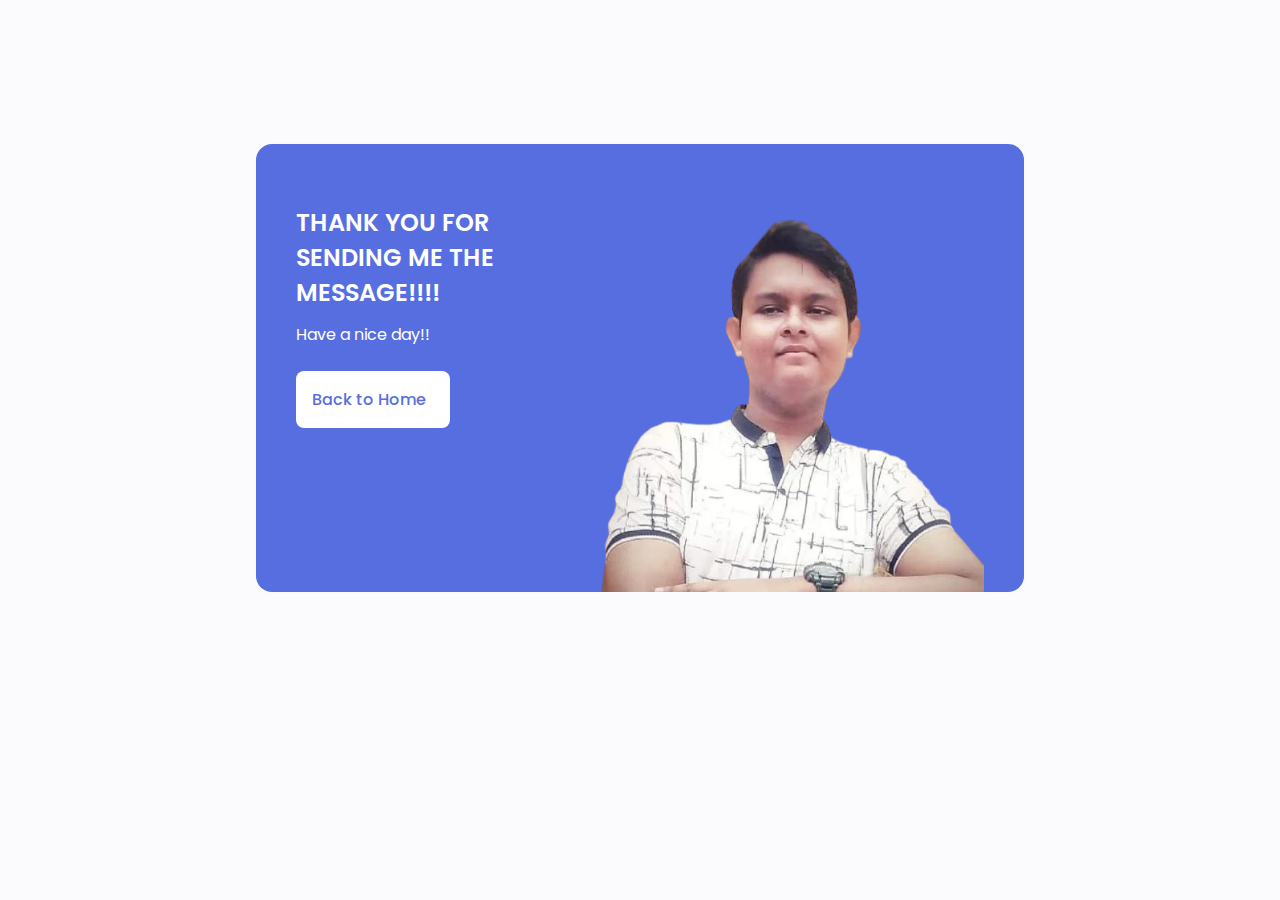
<file: templates/thankyou.html>
<!DOCTYPE html>
<html lang="en">

<head>
    <meta charset="UTF-8">
    <meta http-equiv="X-UA-Compatible" content="IE=edge">
    <meta name="viewport" content="width=device-width, initial-scale=1.0">
    <meta name="description" content="Official Portfolio Website of Sayak Karar">
    <meta name="keywords"
        content="sayak, karar, Sayak, Karar, SAYAK, KARAR, TINT, tint, Tint, Techno, New Town, techno, cybersecurity, Cybersecurity, Cyber Security, cyber security, Ethical, Hacking, ethical, hacking, audio, editing, blogs, mindmanuscriptsofsayak">
    <meta name="author" content="Sayak Karar">

    <title>Thank You - Sayak Karar</title>

    <!-- CSS -->
    <link rel="stylesheet" href="../static/css/style.css">

    <!-- UNICONS -->
    <link rel="stylesheet" href="https://unicons.iconscout.com/release/v4.0.0/css/line.css">
</head>

<body>

    <!-- MAIN -->
    <main class="main">

        <!-- THANK YOU -->
        <section class="project section">
            <div class="project__bg">
                <div class="project__container container grid">
                    <div class="project__data">
                        <h2 class="project__title">THANK YOU FOR SENDING ME THE MESSAGE!!!!</h2>
                        <p class="project__description">Have a nice day!!</p>
                        <a href="/" class="button button--flex button--white">
                            Back to Home
                            <i class="uil uil-message project__icon button__icon"></i>
                        </a>
                    </div>

                    <img src="../static/img/project.webp" alt="" class="project__img">
                </div>
            </div>
        </section>

        <!-- MAIN JS -->
        <script src="../static/js/main.js"></script>
</body>

</html>
</file>
<file: static/css/style.css>
/* GOOGLE FONTS */
@import url('https://fonts.googleapis.com/css2?family=Poppins:wght@400;500;600&display=swap');


/*VARIABLES CSS */
:root{
    --header-height:  3rem;

    /* Colors */
    /* Change favorite color */
    --hue-color: 230; /*Purple 250 - Green 142 - Blue 230 - Pink 340*/

    /*HSL Color Mode*/
    --first-color: hsl(var(--hue-color), 69%, 61%);
    --first-color-second: hsl(var(--hue-color), 69%, 61%);
    --first-color-alt: hsl(var(--hue-color), 57%, 53%);
    --first-color-lighter: hsl(var(--hue-color), 92%, 85%);
    --title-color: hsl(var(--hue-color), 8%, 15%);
    --text-color: hsl(var(--hue-color), 8%, 45%);
    --text-color-light: hsl(var(--hue-color), 8%%, 65%);
    --input-color: hsl(var(--hue-color), 70%, 96%);
    --body-color: hsl(var(--hue-color), 60%, 99%);
    --container-color: #fff;
    --scroll-bar-color: hsl(var(--hue-color), 12%, 90%);
    --scroll-thumb-color: hsl(var(--hue-color), 12%, 80%);

    /* Font and Typography */
    --body-font: 'Poppins', sans-serif;

    /* .5rem = 8px, 1rem = 16px, 1.5rem = 24px .... */
    --big-font-size: 2rem;
    --h1-font-size: 1.5rem;
    --h2-font-size: 1.25rem;
    --h3-font-size: 1.125rem;
    --normal-font-size: .938rem;
    --small-font-size: .813rem;
    --smaller-font-size: .75rem;

    /* Font Weight */
    --font-medium: 500;
    --font-semi-bold: 600;

    /* Margins Bottom */
    /* .25rem = 4px. .5rem = 8px, .75rem = 12px .... */
    --mb-0-25: .25rem;
    --mb-0-5:.5rem;
    --mb-0-75: .75rem;
    --mb-1: 1rem;
    --mb-1-5: 1.5rem;
    --mb-2: 2rem;
    --mb-2-5: 2.5rem;
    --mb-3: 3rem;

    /* Z Index */
    --z-tooltip: 10;
    --z-fixed: 100;
    --z-modal: 1000;
}

/* Font size for large devices */
@media screen and (min-width: 968px){
    :root{
        --big-font-size: 3rem;
        --h1-font-size: 2.25rem;
        --h2-font-size: 1.5rem;
        --h3-font-size: 1.25rem;
        --normal-font-size: 1rem;
        --small-font-size: .875em;
        --smaller-font-size: .813rem;
    } 
}


/* Variables Dark Theme */
body.dark-theme{
    /*HSL Color Mode*/
    --first-color-second: hsl(var(--hue-color), 30%, 8%);
    --title-color: hsl(var(--hue-color), 8%, 95%);
    --text-color: hsl(var(--hue-color), 8%, 75%);
    --input-color: hsl(var(--hue-color), 29%, 16%);
    --body-color: hsl(var(--hue-color), 28%, 12%);
    --container-color: hsl(var(--hue-color), 29%, 16%);
    --scroll-bar-color: hsl(var(--hue-color), 12%, 48%);
    --scroll-thumb-color: hsl(var(--hue-color), 12%, 36%);
}


/* Button Dark/Light */
.nav__btns{
    display: flex;
    align-items: center;
}

.change-theme{
    font-size: 1.25rem;
    color: var(--title-color);
    margin-right: var(--mb-1);
    cursor: pointer;
}

.change-theme:hover{
    color: var(--first-color);
}


/* BASE */
*{
    box-sizing: border-box;
    padding: 0;
    margin: 0;
}

html{
    scroll-behavior: smooth;
}

body{
    margin: 0 0 var(--header-height) 0;
    font-family: var(--body-font);
    font-size: var(--normal-font-size);
    background-color: var(--body-color);
    color: var(--text-color);
}

h1, h2, h3, h4{
    color: var(--title-color);
    font-weight: var(--font-semi-bold);
}

ul{
    list-style: none;
}

a{
    text-decoration: none;
}

img{
    max-width: 100%;
    height: auto;
}


/* REUSABLE CSS CLASSES */
.section{
    padding: 2rem 0 4rem;
}

.section__title{
    font-size: var(--h1-font-size);
}

.section__subtitle{
    display: block;
    font-size: var(--small-font-size);
    margin-bottom: var(--mb-3);
}

.section__title,
.section__subtitle{
    text-align: center;
}


/* LAYOUT */
.container{
    max-width: 768px;
    margin-left: var(--mb-1-5);
    margin-right: var(--mb-1-5);
}

.grid{
    display: grid;
    gap: 1.5rem;
}

.header{
    width: 100%;
    position: fixed;
    bottom: 0;
    left: 0;
    z-index: var(--z-fixed);
    background-color: var(--body-color);
}


/* NAVIGATION */
.nav{
    max-width: 968px;
    height: var(--header-height);
    display: flex;
    justify-content: space-between;
    align-items: center;
}

.nav__logo,
.nav__toggle{
    color: var(--title-color);
    font-weight: var(--font-medium);
    display: flex;
    justify-content: left;
}

.nav__logo:hover{
    color: var(--first-color);
}
  
.nav__logo img {
    padding: 0;
    margin: 0;
    max-height: 40px;
}

.nav__toggle{
    font-size: 1.1rem;
    cursor: pointer;
}

.nav__toggle:hover{
    color: var(--first-color);
}

@media screen and (max-width: 767px){
    .nav__menu{
        position: fixed;
        bottom: -100%;
        left: 0;
        width: 100%;
        background-color: var(--body-color);
        padding: 2rem 1.5rem 4rem;
        box-shadow: 0 -1px 4px rgba(0, 0, 0, .15);
        border-radius: 1.5rem 1.5rem 0 0;
        transition: .3s;
    }
}

.nav__list{
    grid-template-columns: repeat(3, 1fr);
    gap: 2rem;
}

.nav__link{
    display: flex;
    flex-direction: column;
    align-items: center;
    font-size: var(--small-font-size);
    color: var(--title-color);
    font-weight: var(--font-medium);
    text-align: center;
}

.nav__link:hover{
    color: var(--first-color);
}

.nav__icon{
    font-size: 1.2rem;
}

.nav__close{
    position: absolute;
    right: 1.3rem;
    bottom: .5rem;
    font-size: 1.5rem;
    cursor: pointer;
    color: var(--first-color);
}

.nav__close:hover{
    color: var(--first-color-alt);
}

/* Show Menu */
.show-menu{
    bottom: 0;
}

/* Active Links */
.active-link{
    color: var(--first-color);
}

/* Change Background Header */
.scroll-header{
    box-shadow: 0 -1px 4px rgba(0, 0, 0, .15);
}


/* HOME */
.home__container{
    gap: 1rem;
}

.home__content{
    grid-template-columns: .5fr 3fr;
    padding-top: 3.5rem;
    align-items: center;
}

.home__social{
    display: grid;
    grid-template-columns: max-content;
    row-gap: 1rem;
}

.home__social-icon{
    font-size: var(--h2-font-size);
}

.home__social-icon:hover{
    color: var(--first-color-alt);
}

.home__blob{
    width: 200px;
    fill: var(--first-color);
}

.home__blob-img{
    width: 170px;
}

.home__data{
    grid-column: 1/3;
}

.home__title{
    font-size: var(--h1-font-size);
}

.home__subtile{
    font-size: var(--h2-font-size);
    color: var(--text-color);
    font-weight: var(--font-medium);
    margin-bottom: var(--mb-0-75);
}

.home__description{
    margin-bottom: var(--mb-2);
}

.home__scroll{
    display: none;
}

.home__scroll-button{
    color: var(--first-color);
    transition: .3s;
}

.home__scroll-button:hover{
    transform: translateY(.25rem);
}

.home__scroll-mouse{
    font-size: 2rem;
}

.home_scroll-name{
    font-size: var(--small-font-size);
    color: var(--title-color);
    font-weight: var(--font-medium);
    margin-right: var(--mb-0-25);
}

.home__scroll-arrow{
    font-size: 1.25rem;
}


/* BUTTONS */
.button{
    display: inline-block;
    background-color: var(--first-color);
    color: #fff;
    padding: 1rem;
    border-radius: .5rem;
    font-weight: var(--font-medium);
}

.button:hover{
    background-color: var(--first-color-alt);
}

.button__icon{
    font-size: 1.25rem;
    margin-left: var(--mb-0-5);
    transition: .3s;
}

.button__icon:hover{
    transform: translateX(.25rem);
}

.button--white{
    background-color:#fff;
    color: var(--first-color);
}

.button--white:hover{
    background-color: #fff;
}

.button--flex{
    display: inline-flex;
    align-items: center;
}


.button--small{
    padding: .75rem 1rem;
}

.button--link{
    padding: 0;
    background-color: transparent;
    color: var(--first-color);
}

.button--link:hover{
    background-color: transparent;
    color: var(--first-color-alt);
}

/* ABOUT */
.about__img{
    width: 200px;
    border-radius: .5rem;
    justify-self: center;
    align-self: center;
}

.about__description{
    text-align: center;
    margin-bottom: var(--mb-2-5);
}

.about__info{
    display: flex;
    justify-content: space-evenly;
    margin-bottom: var(--mb-2-5);
}

.about__info-title{
    font-size: var(--h2-font-size);
    font-weight: var(--font-semi-bold);
    color: var(--title-color);
}

.about__info-name{
    font-size: var(--smaller-font-size);
}

.about__info-title,
.about__info-name{
    display: block;
    text-align: center;
}

.about__buttons{
    display: block;
    justify-content: center;
}

.download:hover .button__icon{
    transform: translateY(.25rem);
}


/* SKILLS */
.skills__container{
    row-gap: 0;
}

.skills__header{
    display: flex;
    align-items: center;
    margin-bottom: var(--mb-2-5);
    cursor: pointer;
}

.skills__icon,
.skills__arrow{
    font-size:  2rem;
    color: var(--first-color);
}

.skills__icon{
    margin-right: var(--mb-0-75);
}

.skills__title{
    font-size: var(--h3-font-size);
}

.skills__subtitle{
    font-size: var(--small-font-size);
    color: var(--text-color-light);
}

.skills__arrow{
    margin-left: auto;
    transition: .4s
}

.skills__list{
    row-gap: 1.5rem;
    padding-left: 2.7rem;
}

.skills__titles{
    display: flex;
    justify-content: space-between;
    margin-bottom: var(--mb-0-5);
}

.skills__name{
    font-size: var(--normal-font-size);
    font-weight: var(--font-medium);
}

.skills__bar,
.skills__percentage{
    height: 5px;
    border-radius: .25rem;
}

.skills__bar{
    background-color: var(--first-color-lighter);
}

.skills__percentage{
    display: block;
    background-color: var(--first-color);
}

.skills__html{
    width: 85%;
}

.skills__css{
    width: 65%;
}

.skills__js{
    width: 55%;
}

.skills__bootstrap{
    width: 55%;
}

.skills__scss{
    width: 45%;
}

.skills__node{
    width: 35%;
}

.skills__python{
    width: 60%
}

.skills__kali{
    width: 75%;
}

.skills__metasploit{
    width: 35%
}

.skills__cain{
    width: 35%;
}

.skills__john{
    width: 45%;
}

.skills__nmap{
    width: 35%;
}

.skills__nessus{
    width: 55%;
}

.skills__splunk{
    width: 35%;
}

.skills__java{
    width: 85%;
}

.skills__c{
    width: 75%;
}

.skills__py{
    width: 75%;
}

.skills__cpp{
    width: 55%;
}

.skills__audition{
    width: 75%;
}
.skills__flstudio{
    width: 35%;
}

.skills__photoshop{
    width: 45%;
}

.skills__canva{
    width: 65%;
}

.skills__premiere{
    width: 35%;
}

.skills__kinemaster{
    width: 45%;
}

.skills__wordpress{
    width: 55%;
}

.skills__close .skills__list{
    height: 0;
    overflow: hidden;
}

.skills__open .skills__list{
    height: max-content;
    margin-bottom: var(--mb-2-5);
}

.skills__open .skills__arrow{
    transform: rotate(-180deg)
}


/* EDUCATIONAL QUALIFICATIONS */
/* .qualification__tabs{
    display: flex;
    justify-content: space-evenly;
    margin-bottom: var(--mb-2);
} */

/* .qualification__button{
    font-size: var(--h3-font-size);
    font-weight: var(--font-medium);
    cursor: pointer;
}

.qualification__button:hover{
    color: var(--first-color);
} */

/* .qualification__icon{
    font-size: 1.8rem;
    margin-right: var(--mb-0-25);
} */

.qualification__data{
    display: grid;
    grid-template-columns: 1fr max-content 1fr;
    column-gap: 1.5rem;
}

.qualification__title{
    font-size: var(--normal-font-size);
    font-weight: var(--font-medium);
}

.qualification__subtitle{
    display: inline-block;
    font-size: var(--small-font-size);
    margin-bottom: var(--mb-1);
}

.qualification__calender{
    font-size: var(--smaller-font-size);
    color: var(--text-color-light);
}

.qualification__rounder{
    display: inline-block;
    width: 13px;
    height: 13px;
    background-color: var(--first-color);
    border-radius: 50%;
}

.qualification__line{
    display: block;
    width: 2px;
    height: 100%;
    background-color: var(--first-color);
    transform: translate(5.5px, -7px);
}

/* .qualification [data-content]{
    display: none;
} */

.qualification__active[data-content]{
    display: block;
}


.qualification__button.qualification__active{
    color: var(--first-color);
}

.qualification__record{
    margin-bottom: var(--mb-3);
}


/* SERVICES */
.personal__container{
     gap: 1.5rem;
     grid-template-columns: repeat(2, 1fr);  
}

.personal__content{
    position: relative;
    background-color: var(--container-color);
    padding: 3.5rem .5rem 1.25rem 1.5rem;
    border-radius: .25rem;
    box-shadow: 0 2px 4px rgba(0, 0, 0, .15);
    transition: .3s;
}

.personal__content:hover{
    box-shadow: 0 4px 8px rgba(0, 0, 0, .15);
}

.personal__icon{
    display: block;
    font-size: 1.5rem;
    color: var(--first-color);
    margin-bottom: var(--mb-1);
}

.personal__title{
    font-size: var(--h3-font-size);
    margin-bottom: var(--mb-1);
    font-weight: var(--font-medium);
}

.personal__button{
    cursor: pointer;
    font-size: var(--small-font-size);
}

.personal__button:hover .button__icon{
    transform: translateX(.25rem);
}

.personal__modal{
    position: fixed;
    top: 0;
    left: 0;
    right: 0;
    bottom: 0;
    background-color: rgba(0, 0, 0, .15);
    display: flex;
    align-items: center;
    justify-content: center;
    padding: 0 1rem;
    z-index: var(--z-modal);
    opacity: 0;
    visibility: hidden;
    transition: .3s;
}

.personal__modal-content{
    position: relative;
    background-color: var(--container-color);
    padding: 1.5rem;
    border-radius: .5rem;
}

.personal__modal-profile{
    row-gap: 1rem;
    display: flex;
}

.personal__modal-title{
    font-size: var(--h3-font-size);
    font-weight: var(--font-medium);
    margin-bottom: var(--mb-1-5);
}

.personal__modal-close{
    position: absolute;
    top: 1rem;
    right: 1rem;
    font-size: 1.5rem;
    color: var(--first-color);
    cursor: pointer;
}

.personal__modal-icon{
    color: var(--first-color);
    margin-right: var(--mb-0-25);
}

/* Active modal */
.active-modal{
    opacity: 1;
    visibility: visible;
}


/* ACHIEVEMENTS */
.portfolio__container{
    overflow: initial;
}

.portfolio__content{
    padding: 0 1.5rem;
}

.portfolio__data{
    margin-bottom: var(--mb-2);
}

.portfolio__img{
    width: 456px;
    height: 256px;
    border-radius: .5rem;
    justify-self: center;
}

.portfolio__title{
    font-size: var(--h3-font-size);
    margin-bottom: var(--mb-1);
}

.portfolio__description{
    margin-bottom: var(--mb-0-75);
}

.portfolio__button:hover .button__icon{
    transform: translateX(.25rem);
}

.swiper-button-prev::after,
.swiper-button-next::after{
    content: '';
}

.swiper-portfolio-icon{
    font-size: 2rem;
    color: var(--first-color);
}

.swiper-button-prev{
    left: -.5rem;
}

.swiper-button-next{
    right: -.5rem;
}

.swiper-contanter.horizontal > .swiper-pagination-bullets{
    bottom: -2.5rem;
}

.swiper-pagination-bullet-active{
    background-color: var(--first-color);
}

.swiper-button-prev,
.swiper-button-next,
.swiper-pagination-bullet{
    outline: none;
}


/* PROJECT IN MIND */
.project{
    text-align: center;
}

.project__bg{
    background-color: var(--first-color-second);
    padding-top: 3rem;
}

.project__title{
    font-size: var(--h2-font-size);
    margin-bottom: var(--mb-0-75);
}

.project__description{
    margin-bottom: var(--mb-1-5);
}

.project__title,
.project__description{
    color: #fff;
}

.project__img{
    width: 400px;
    justify-self: center;
}

.testimonial__data,
.testimonial__header{
    display: flex;
}

.testimonial__data{
    justify-content: space-between;
    margin-bottom: var(--mb-1);
}

.testimonial__img{
    width: 60px;
    height: 60px;
    border-radius: 50%;
    margin-right: var(--mb-0-75);
}

.testimonial__name{
    font-size: var(--h3-font-size);
    font-weight: var(--font-medium);
}

.testimonial__client{
    font-size: var(--small-font-size);
    color: var(--text-color-light);
}

.testimonial__description{
    margin-bottom: var(--mb-2-5);
}

.testimonial__icon-star{
    color: var(--first-color);
}

.swiper-container .swiper-pagination-testimonial{
    bottom: 0;
}


/* CONTACT ME */
.contact__container{
    row-gap: 3rem;
}

.contact__information{
    display: flex;
    margin-bottom: var(--mb-2);
}

.contact__icon{
    font-size: 2rem;
    color: var(--first-color);
    margin-right: var(--mb-0-75);
}

.contact__title{
    font-size: var(--h3-font-size);
    font-weight: var(--font-medium);
}

.contact__subtitle{
    font-stretch: var(--small-font-size);
    color: var(--text-color-light);
}

.contact__content{
    background-color: var(--input-color);
    border-radius: .5rem;
    padding: .75rem 1rem .25rem;
}

.contact__label{
    font-size: var(--smaller-font-size);
    color: var(--title-color);
}

.contact__input{
    width: 100%;
    background-color: var(--input-color);
    color: var(--text-color);
    font-family: var(--body-font);
    font-size: var(--normal-font-size);
    border: none;
    outline: none;
    padding: .25rem .5rem .5rem 0;
}

/* FOOTER */
.footer{
    padding-top: 2rem;
}

.footer__container{
    row-gap: 3.5rem;
}

.footer__bg{
    background-color: var(--first-color-second);
    padding: 2rem 0 3rem;
}

.footer__title{
    font-size: var(--h1-font-size);
    margin-bottom: var(--mb-0-25);
}

.footer__subtitle{
    font-size: var(--small-font-size);
}

.footer__links{
    display: flex;
    flex-direction: column;
    row-gap: 1.5rem;
}

.footer__link:hover{
    color: var(--first-color-lighter);
}

.footer__social{
    font-size: 1.75rem;
    margin-right: var(--mb-1-5);
}

.footer__social:hover{
    color: var(--first-color-lighter);
}

.footer__copy{
    font-size: var(--small-font-size);
    text-align: center;
    color: #fff;
    margin-top: var(--mb-3);
}

.footer__title,
.footer__subtitle,
.footer__link,
.footer__social{
    color: #fff;
}

/* SCROLL UP */
.scrollup{
    position: fixed;
    right: 1rem;
    bottom: -20%;
    background-color: var(--first-color);
    opacity: .8;
    padding: 0 .3rem;
    border-radius: .4rem;
    z-index: var(--z-tooltip);
    transition: .4s;
}

.scrollup:hover{
    background-color: var(--first-color-alt);
}

.scrollup__icon{
    font-size: 1.5rem;
    color: #fff;
}

/* Show Scroll */
.show-scroll{
    bottom: 5rem;
}


/* SCROLL BAR */
::-webkit-scrollbar{
    width: .60rem;
    background-color: var(--scroll-bar-color);
    border-radius: 0.5rem;
}

::-webkit-scrollbar-thumb{
    background-color: var(--scroll-thumb-color);
    border-radius: .5rem;
}

::-webkit-scrollbar-thumb:hover{
    background-color: var(--text-color);
}



/* MEDIA QUERIES */
/* For small devices */
@media screen and (max-width: 350px) {
    .container{
        margin-left: var(--mb-1);
        margin-right: var(--mb-1);
    }

    .nav__menu{
        padding: 2rem .25rem 4rem;
    }

    .nav__list{
        column-gap: 0;
    }

    .home__content{
        grid-template-columns: .25fr 3fr;
    }

    .home__blob{
        width: 180px;
    }

    .skills__title{
        font-size: var(--normal-font-size);
    }

    .qualification__data{
        gap: .5rem;
    }

    .personal__container{
        grid-template-columns: max-content;
        justify-content: center;
    }

    .personal__content{
        padding-right: 3.5rem;
    }

    .personal__modal{
        padding: 0 .5rem;
    }

    .project__img{
        width: 200px;
    }

    .testimonial__data,
    .testimonial__header{
        flex-direction: column;
        align-items: center;
    }

    .testimonial__img{
        margin-right: 0;
        margin-bottom: var(--mb-0-25);
    }

    .testimonial__data,
    .testimonial__description{
        text-align: center;
    }
}


/* For medium devices */
@media screen and (min-width: 568px) {
    .home__content{
        grid-template-columns: max-content 1fr 1fr;
    }
    
    .home__data{
        grid-column: initial;
    }

    .home__img{
        order: 1;
        justify-self: center;
    }

    .about__container,
    .portfolio__content,
    .project__container,
    .contact__container,
    .footer__container{
        grid-template-columns: repeat(2, 1fr);
    }

    .skills__container{
        grid-template-columns: repeat(1, 1fr);
    }

    .qualification__sections{
        display: grid;
        grid-template-columns: .6fr;
        justify-content: center;
    }

    .swiper-container-horizontal > .swiper-pagination-bullets{
        bottom: -3.5rem;
    }
}

@media screen and (min-width: 768px){
    .container{
        margin-left: auto;
        margin-right: auto;
    }

    body{
        margin: 0;
    }

    .section{
        padding: 6rem 0 2rem;
    }

    .section__subtitle{
        margin-bottom: 4rem;
    }

    .header{
        top: 0;
        bottom: initial;
    }

    .header,
    .main,
    .footer__container{
        padding: 0 1rem;
    }

    .nav{
        height: calc((--header-height) + 1.5rem);
        column-gap: 1rem;
    }

    .nav__icon,
    .nav__close,
    .nav__toggle{
        display: none;
    }

    .nav__list{
        display: flex;
        column-gap: 2rem;
    }

    .nav__menu{
        margin-left: auto;
    }

    .change-theme{
        margin: 0;
    }

    .home__container{
        row-gap: 5rem;
    }

    .home__content{
        padding-top: 5.5rem;
        column-gap: 2rem;
    }

    .home__blob{
        width: 270px;
    }

    .home__scroll{
        display: block;
    }

    .home__scroll-button{
        margin-left: 3rem;
    }

    .about__container{
        column-gap: 5rem;
    }

    .about__img{
        width: 350px;
    }

    .about__description{
        text-align: initial;
    }

    /* .about__info{
        justify-content: space-between;
    } */

    .about__buttons{
        justify-content: initial;
    }

    .skills__container{
        grid-template-columns: repeat(1, 1fr);
    }

    .qualification__tabs{
        justify-content: center;
    }

    .qualification__button{
        margin: 0 var(--mb-1);
    }
    
    .qualification__sections{
        grid-template-columns: .5fr;
    }

    .personal__container{
        grid-template-columns: repeat(2, 218px);
        justify-content: center;
    }

    .personal__icon{
        font-size: 2rem;
    }

    .personal__content{
        padding: 6rem 0 2rem 2.5rem;
    }

    .personal__modal-content{
        width: 450px;
    }

    .portfolio__img{
        width: 320px;
    }

    .portfolio__content{
        align-items: center;
    }

    .swiper-container-horizontal > .swiper-pagination-bullets{
        bottom: -3.5rem;
    }

    .project{
        text-align: initial;
    }

    .project__bg{
        background: none;
    }

    .project__container{
        background-color: var(--first-color-second);
        border-radius: 1rem;
        padding: 3rem 2.5rem 0;
        grid-template-columns: 1fr max-content;
        column-gap: 3rem;
    }

    .project__data{
        padding-top: .8rem;
    }

    .footer__container{
        grid-template-columns: repeat(3, 1fr);
        column-gap: 3rem;
        justify-content: center;
    }

    .footer__bg{
        padding: 3rem 0 3.5em;
    }

    .footer__links{
        flex-direction: row;
        column-gap: 2rem;
    }

    .footer__socials{
        justify-self: flex-end;
    }

    .footer__copy{
        margin-top: 4.5rem;
    }
}

/* For large devices */
@media screen and (min-width: 1024px) {
    .header,
    .main,
    .footer__container{
        padding: 0;
    }

    .home__blob{
        width: 320px;
    }

    .home__social{
        transform: translateX(-6rem);
    }

    .skills__container{
        grid-template-columns: repeat(1, 1fr);
    }

    .personal__container{
        grid-template-columns: repeat(2, 238px);
    }

    .portfolio__content{
        column-gap: 5rem;
    }

    .swiper-portfolio-icon{
        font-size: 3.5rem;
    }

    .swiper-button-prev{
        left: -3.5rem;
    }

    .swiper-button-next{
        right: -3.5rem;
    }

    .swiper-container-horizontal > .swiper-pagination-bullets{
        bottom: -3.5rem;
    }

    .contact__form{
        width: 460px;
    }
}
</file>
